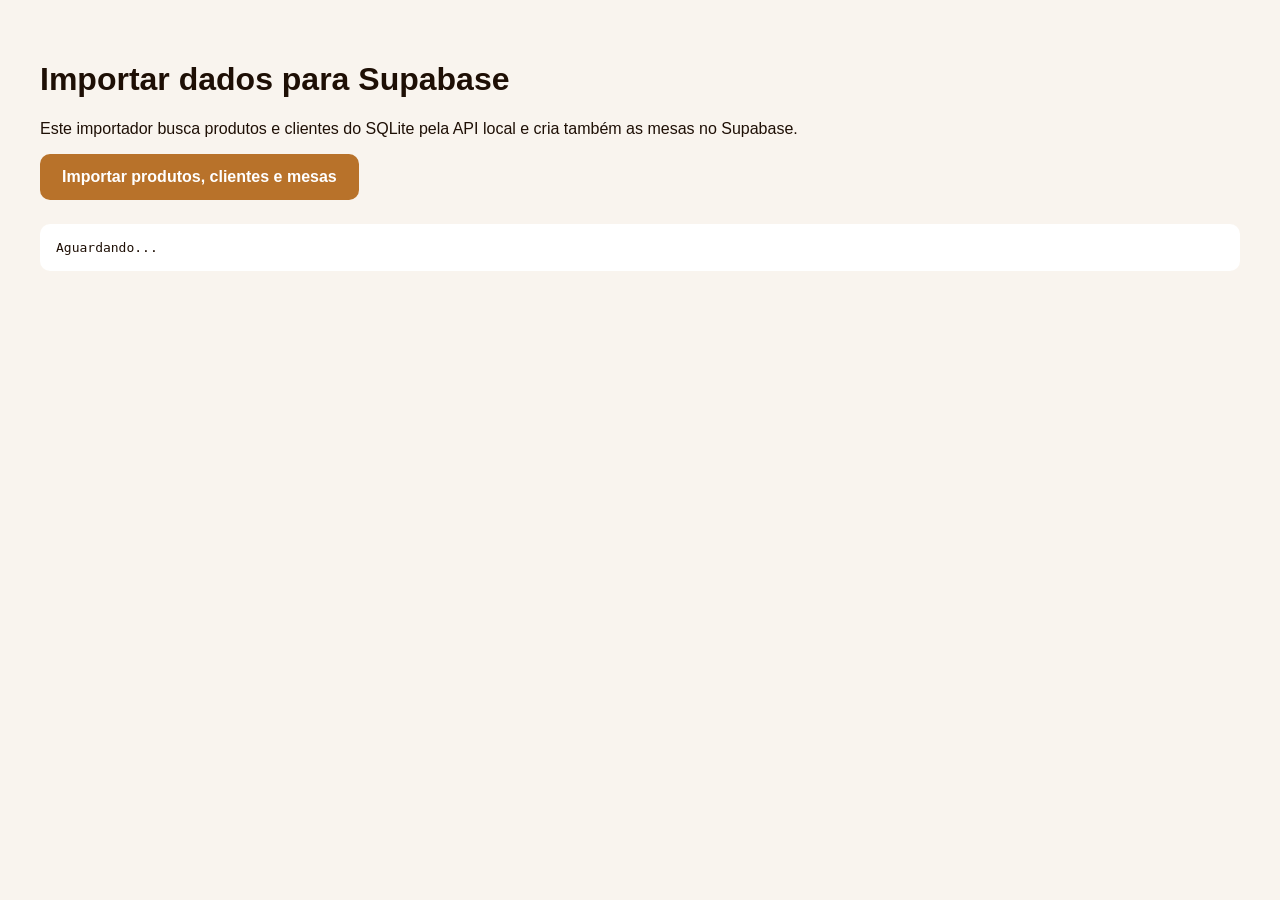
<file: import-supabase.html>
<!doctype html>
<html lang="pt-BR">
  <head>
    <meta charset="utf-8" />
    <title>Importar dados para Supabase</title>
    <style>
      body {
        font-family: Arial, sans-serif;
        padding: 32px;
        background: #f9f4ee;
        color: #1e0f05;
      }

      button {
        padding: 14px 22px;
        border: 0;
        border-radius: 10px;
        background: #b8722a;
        color: white;
        font-size: 16px;
        font-weight: bold;
        cursor: pointer;
      }

      pre {
        margin-top: 24px;
        padding: 16px;
        background: white;
        border-radius: 10px;
        white-space: pre-wrap;
      }
    </style>
  </head>

  <body>
    <h1>Importar dados para Supabase</h1>

    <p>
      Este importador busca produtos e clientes do SQLite pela API local e cria
      também as mesas no Supabase.
    </p>

    <button id="importButton">Importar produtos, clientes e mesas</button>

    <pre id="log">Aguardando...</pre>

    <script type="module">
      import { createClient } from "https://esm.sh/@supabase/supabase-js@2";

      const SUPABASE_URL = "https://kicsxisicdvdsurrcxvz.supabase.co";

      const SUPABASE_ANON_KEY = "eyJhbGciOiJIUzI1NiIsInR5cCI6IkpXVCJ9.eyJpc3MiOiJzdXBhYmFzZSIsInJlZiI6ImtpY3N4aXNpY2R2ZHN1cnJjeHZ6Iiwicm9sZSI6ImFub24iLCJpYXQiOjE3ODA5Njg5MTcsImV4cCI6MjA5NjU0NDkxN30.qO671Qw3ILnO3onTePevXXcSWFJDv8qMXrhMBUDJQJg";

      const supabase = createClient(SUPABASE_URL, SUPABASE_ANON_KEY);

      const log = document.querySelector("#log");
      const button = document.querySelector("#importButton");

      function writeLog(message) {
        log.textContent += `\n${message}`;
      }

      function cleanProduct(product) {
        return {
          id: String(product.id),
          nome: product.nome || "",
          categoria: product.categoria || "",
          descricao: product.descricao || "",
          preco: Number(product.preco || 0),
          tamanho: product.tamanho || "",
          opcoes: Array.isArray(product.opcoes) ? product.opcoes : [],
          imagem: product.imagem || "assets/logo-brewers.svg",
          frame: product.frame || "",
          active: product.active !== false
        };
      }

      function cleanClient(client) {
        return {
          id: client.id ? `client-${client.id}` : crypto.randomUUID(),
          nome: client.nome || "",
          cpf: client.cpf || "",
          celular: client.celular || "",
          nascimento: client.nascimento || "",
          endereco: client.endereco || ""
        };
      }

      async function importProducts() {
        writeLog("Buscando produtos do SQLite...");

        const response = await fetch("/api/products");

        if (!response.ok) {
          throw new Error("Não consegui acessar /api/products. Abra esta página pelo servidor local.");
        }

        const data = await response.json();
        const products = data.products || [];

        writeLog(`Produtos encontrados: ${products.length}`);

        const cleanedProducts = products.map(cleanProduct);

        const { error } = await supabase
          .from("products")
          .upsert(cleanedProducts, { onConflict: "id" });

        if (error) {
          throw error;
        }

        for (const product of cleanedProducts) {
          writeLog(`Produto importado: ${product.nome} (${product.id})`);
        }
      }

      async function importClients() {
        writeLog("");
        writeLog("Buscando clientes do SQLite...");

        const response = await fetch("/api/clients");

        if (!response.ok) {
          throw new Error("Não consegui acessar /api/clients. Abra esta página pelo servidor local.");
        }

        const data = await response.json();
        const clients = data.clients || [];

        writeLog(`Clientes encontrados: ${clients.length}`);

        const cleanedClients = clients.map(cleanClient);

        const { error } = await supabase
          .from("clients")
          .upsert(cleanedClients, { onConflict: "id" });

        if (error) {
          throw error;
        }

        for (const client of cleanedClients) {
          writeLog(`Cliente importado: ${client.nome} (${client.id})`);
        }
      }

      async function importTables() {
        writeLog("");
        writeLog("Criando mesas...");

        const tables = [];

        for (let i = 1; i <= 12; i++) {
          tables.push({
            id: `mesa-${i}`,
            nome: `Mesa ${i}`,
            numero: i,
            active: true
          });
        }

        const { error } = await supabase
          .from("tables")
          .upsert(tables, { onConflict: "id" });

        if (error) {
          throw error;
        }

        for (const table of tables) {
          writeLog(`Mesa importada: ${table.nome}`);
        }
      }

      async function runImport() {
        log.textContent = "Iniciando importação para Supabase...";

        try {
          await importProducts();
          await importClients();
          await importTables();

          writeLog("");
          writeLog("Importação finalizada com sucesso.");
          writeLog("Confira em Supabase > Table Editor.");
        } catch (error) {
          writeLog("");
          writeLog("Erro:");
          writeLog(error.message);
          console.error(error);
        }
      }

      button.addEventListener("click", runImport);
    </script>
  </body>
</html>
</file>
